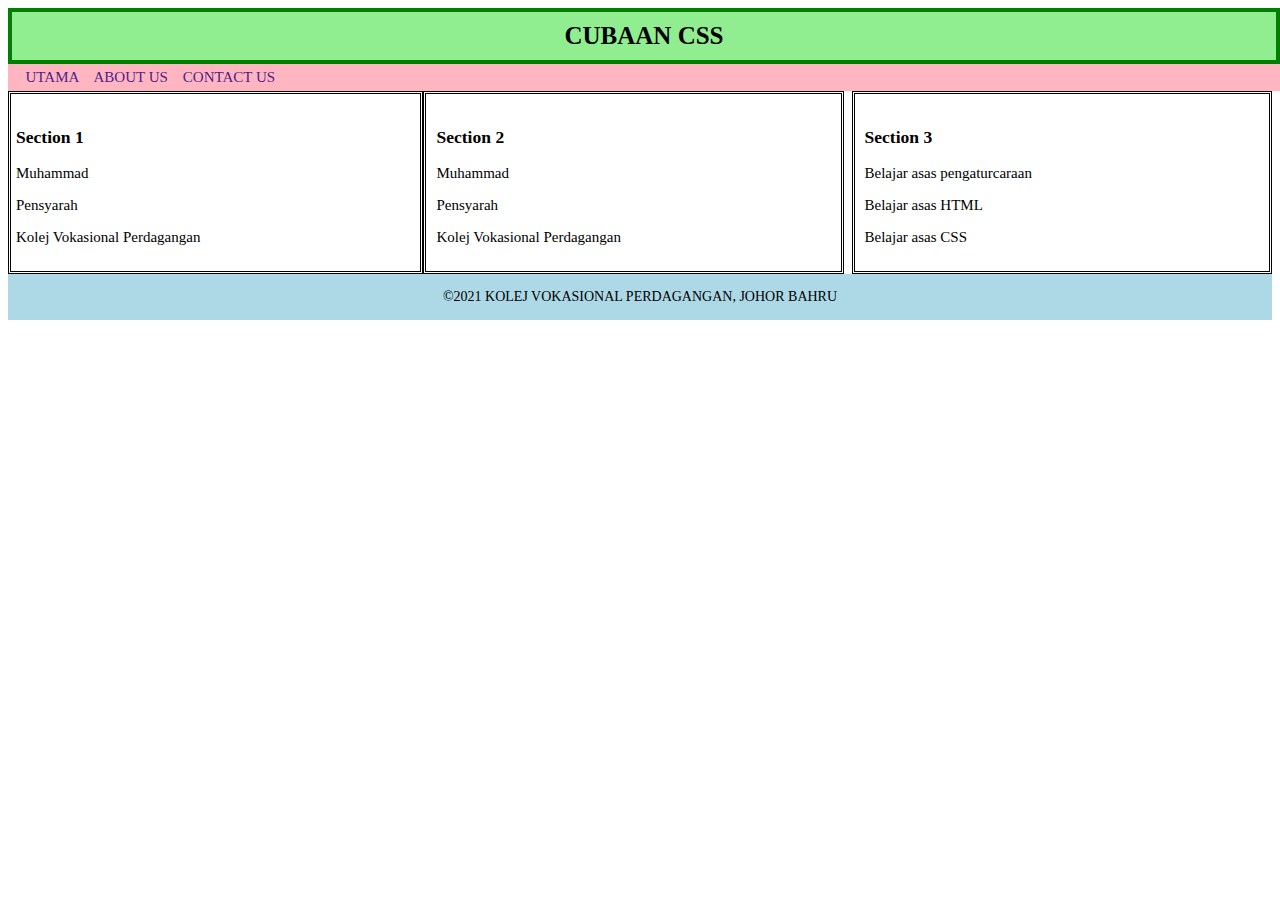
<file: cubaan.html>
<html>
  <head>
    <title>CUBAAN CSS</title>
    <style>
      .header {
        margin: auto;
        width: 100%;
        border-style: solid;
        border-width: 4px;
        border-color: green;
        background-color: lightgreen;
        font-size: 25px; 
        font-weight: bold;
        text-align: center;
        padding-top: 10px;
        padding-bottom: 10px;
      }
      .menu {
        margin: auto;
        width: 100%;
        background-color: lightpink;
        font-size: 15px;
        padding-top: 5px;
        padding-bottom: 5px;
        padding-left: 10px;
  
      }
      a {
       text-decoration: none;
      }
      .p1 {
        width: 32%;
        margin: auto;
        font-size: 15px;
        border-style: double;
        padding-top: 15px;
        padding-left: 5px;
        padding-bottom: 10px;
        float: left;
      }
      .p2 {
        width: 32%;
        margin: auto;
        font-size: 15px;
        border-style: double;
        padding-top: 15px;
        padding-left: 10px;
        padding-bottom: 10px;
        font-weight: ;
        float: left;
      }
     .p3 {
        width: 32%;
        margin: auto;
        font-size: 15px;
        border-style: double;
        padding-top: 15px;
        padding-left: 10px;
        padding-bottom: 10px;
        margin-right: 0px;
     }

     .kaki{
        width: 100%;
        text-align: center;
        font-size: 14px;
        background-color: lightblue;
        padding-top: 15px;
        padding-bottom: 15px;
     }


     </style>
    </head>

  <body>
  <!-- HEADER -->
  <div class="header">
    CUBAAN CSS
  </div>

  <!-- MENU -->
  <div class="menu">
    &nbsp; <a href>UTAMA</a>&nbsp;
    &nbsp; <a href>ABOUT US</a>&nbsp;
    &nbsp; <a href>CONTACT US</a>&nbsp;
  </div>

  <div class="kandungan">
  <!-- CONTENT -->
  <div class="p1">
    <p><h3>Section 1</h3></p>
    <p>Muhammad</p>
    <p>Pensyarah</p>
    <p>Kolej Vokasional Perdagangan</p>
  </div>
  
  <div class="p2">
  <p><h3>Section 2</h3></p>
  <p>Muhammad</p>
  <p>Pensyarah</p>
  <p>Kolej Vokasional Perdagangan</p>


  </div>

  <div class="p3">
    <p><h3>Section 3</h3></p>
    <p>Belajar asas pengaturcaraan</p>
   <p>Belajar asas HTML</p>
   <p>Belajar asas CSS</p>
  </div>
  </div>

  <!-- FOOTER -->
  <div class="kaki">
    &copy;2021 KOLEJ VOKASIONAL PERDAGANGAN, JOHOR BAHRU
  </div>
 </body>
</html>
</file>
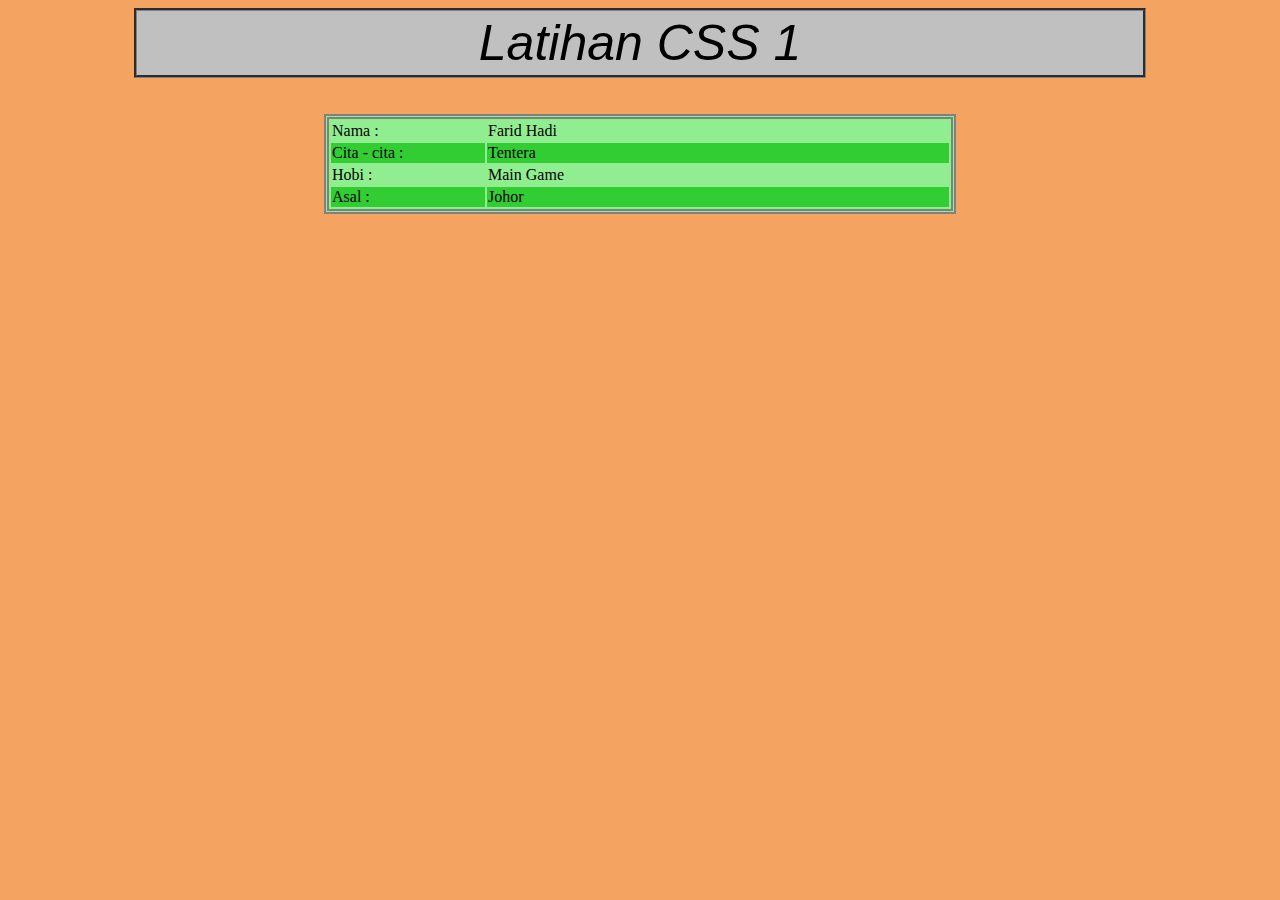
<file: directCSS.html>
<html>
  <head>
    <title>INTERNAL STYLE</title>
  </head>
  <body style="background-color: sandybrown;">
    <center>
        <table style="background-color: silver; width: 80%; border-style: groove; text-align: center;">  
            <tr>
                <td style="font-size: 50; font-style: italic; font-family: 'Franklin Gothic Medium', 'Arial Narrow', Arial, sans-serif;">Latihan CSS 1</td>
            </tr>
        </table>

        <br><br>

        <table style="width: 50%; background-color: lightgreen; border-style: double; border-width: 5;">
            <tr>
                <td style="width: 25%;">Nama :</td>
                <td>Farid Hadi</td>
            </tr>
            <tr style="background-color: limegreen;">
                <td>Cita - cita :</td>
                <td>Tentera</td>
            </tr>
            <tr>
                <td>Hobi :</td>
                <td>Main Game</td>
            </tr>
            <tr style="background-color: limegreen;">
                <td>Asal :</td>
                <td>Johor</td>
            </tr>
          </tableL>
    </center>
    </body>
</html>
</file>
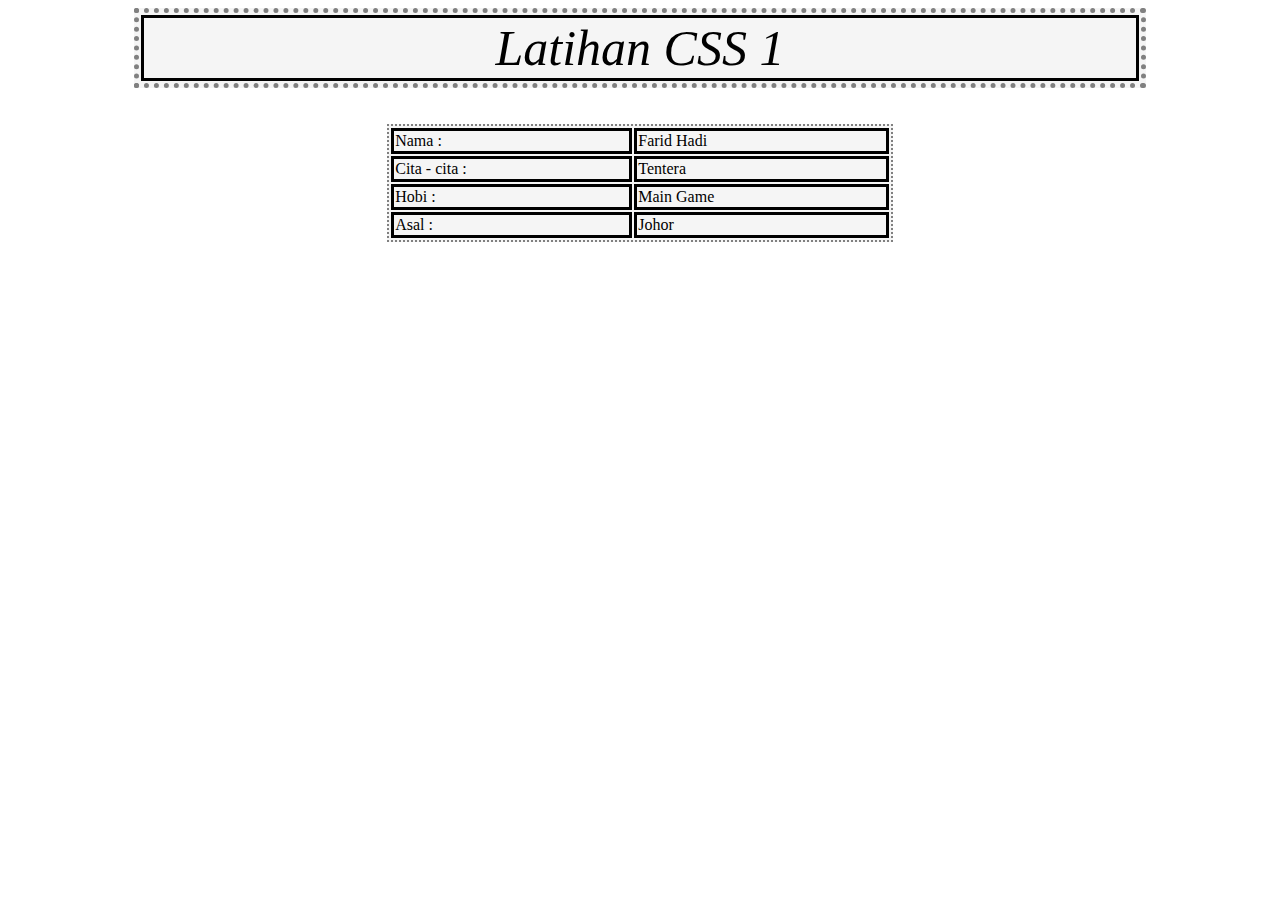
<file: externalCSS.html>
<html>
  <head>
    <title>External CSS</title>
    <link rel="stylesheet" href="style.css">
  </head>
                                          
  <body class=".ini_ialah_body">
    <center>
        <table>
            <tr>
                <td class="header">Latihan CSS 1</td>
            </tr>
        </table>

        <br><br>

        <table class="table2">
            <tr>
                <td>Nama :</td>
                <td>Farid Hadi</td>
            </tr>
            <tr>
                <td>Cita - cita :</td>
                <td>Tentera</td>
            </tr>
            <tr>
                <td>Hobi :</td>
                <td>Main Game</td>
            </tr>
            <tr>
                <td>Asal :</td>
                <td>Johor</td>
            </tr>
        </table>
    </center>
  </body>
</html>
</file>
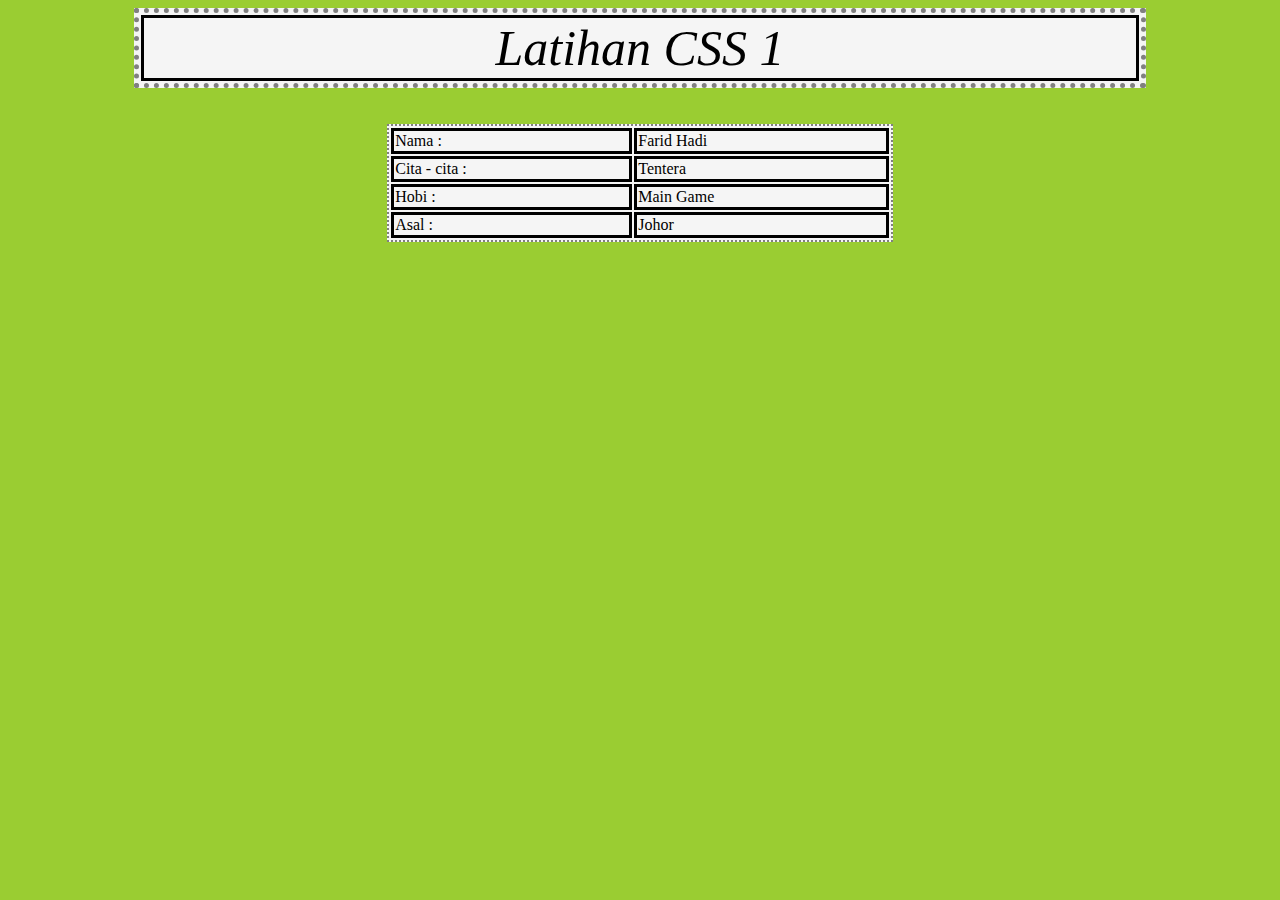
<file: latihancss1.html>
<html>
    <head>
        <title>Latihan CSS 1</title>
        <link rel="stylesheet" href="style.css">
    </head>

    <body class="ini_ialah_body">
    <center>
        <table>
            <tr>
                <td class="header">Latihan CSS 1</td>
            </tr>
        </table>

        <br><br>

        <table class="table2">
            <tr>
                <td>Nama :</td>
                <td>Farid Hadi</td>
            </tr>
            <tr>
                <td>Cita - cita :</td>
                <td>Tentera</td>
            </tr>
            <tr>
                <td>Hobi :</td>
                <td>Main Game</td>
            </tr>
            <tr>
                <td>Asal :</td>
                <td>Johor</td>
            </tr>
        </table>
    </center>
    </body>
</html>
</file>
<file: style.css>
.ini_ialah_body {
                background-color: yellowgreen;
            }
            .header {
                text-align: center;
                font-size: 50;
                font-style: italic;
            }
            table {
                border-style: dotted;
                border-width: 5;
                width: 80%;
                background-color: whitesmoke;
            }
            .table2 {
                border-width: 2;
                width: 40%;
            }
            .table2:hover {
                background-color: wheat;
            }
            td {
                border-style: solid;
            }
</file>
